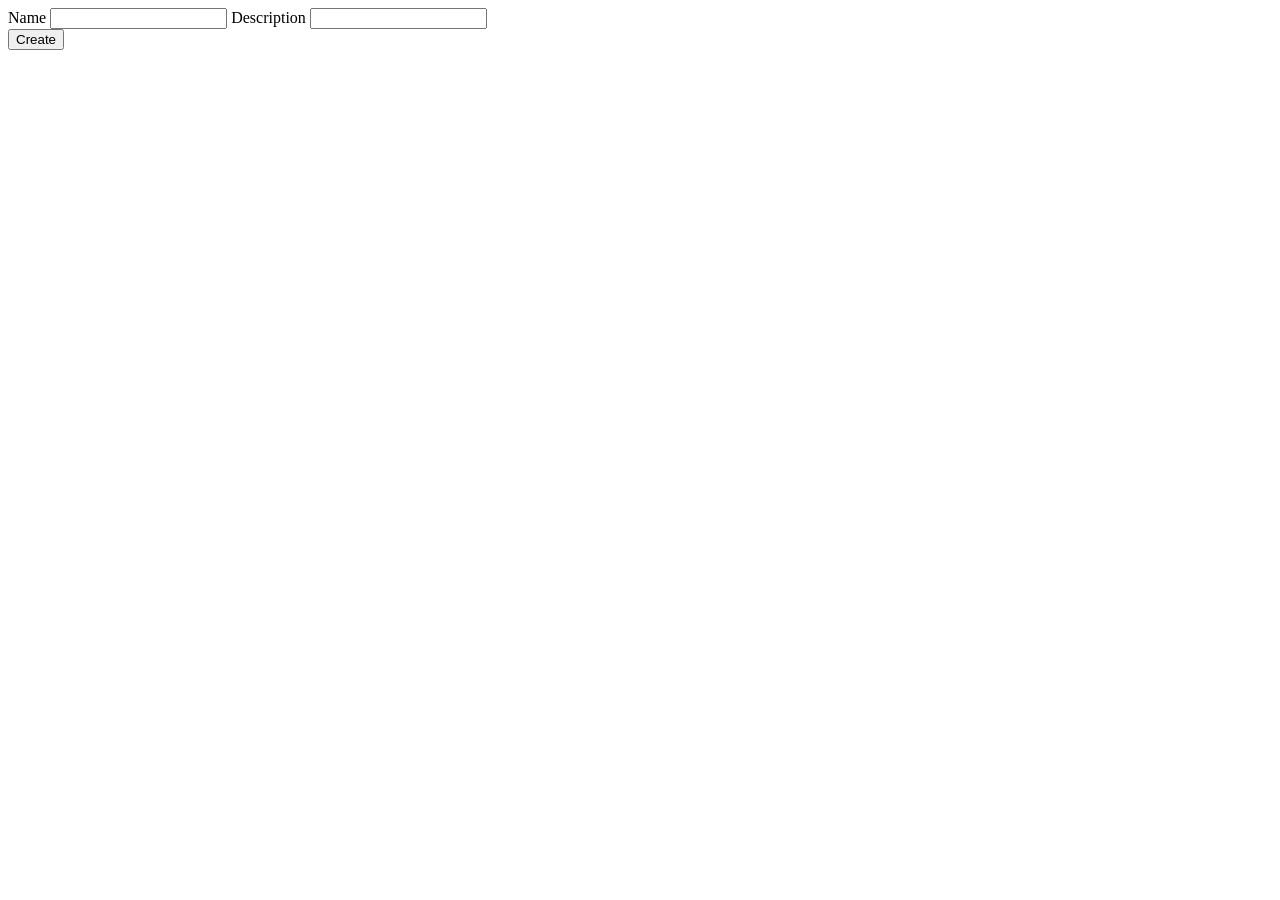
<file: resources/templates/events/create.html>
<html lang="en" xmlns:th="http://www.thymeleaf.org/">
<head th:replace="fragments :: head"></head>
<body class="container">

<header th:replace="fragments :: header"></header>

<form method="post">
    <div class="form-group">
    <label>
        Name
        <input type="text" name="name" class="form-control">
    </label>
    <label>
        Description
        <input type="text" name="description" class="form-control">
    </label>
    </div>
    <input type="submit" value="Create" class="btn btn-success">
</form>

</body>
</html>
</file>
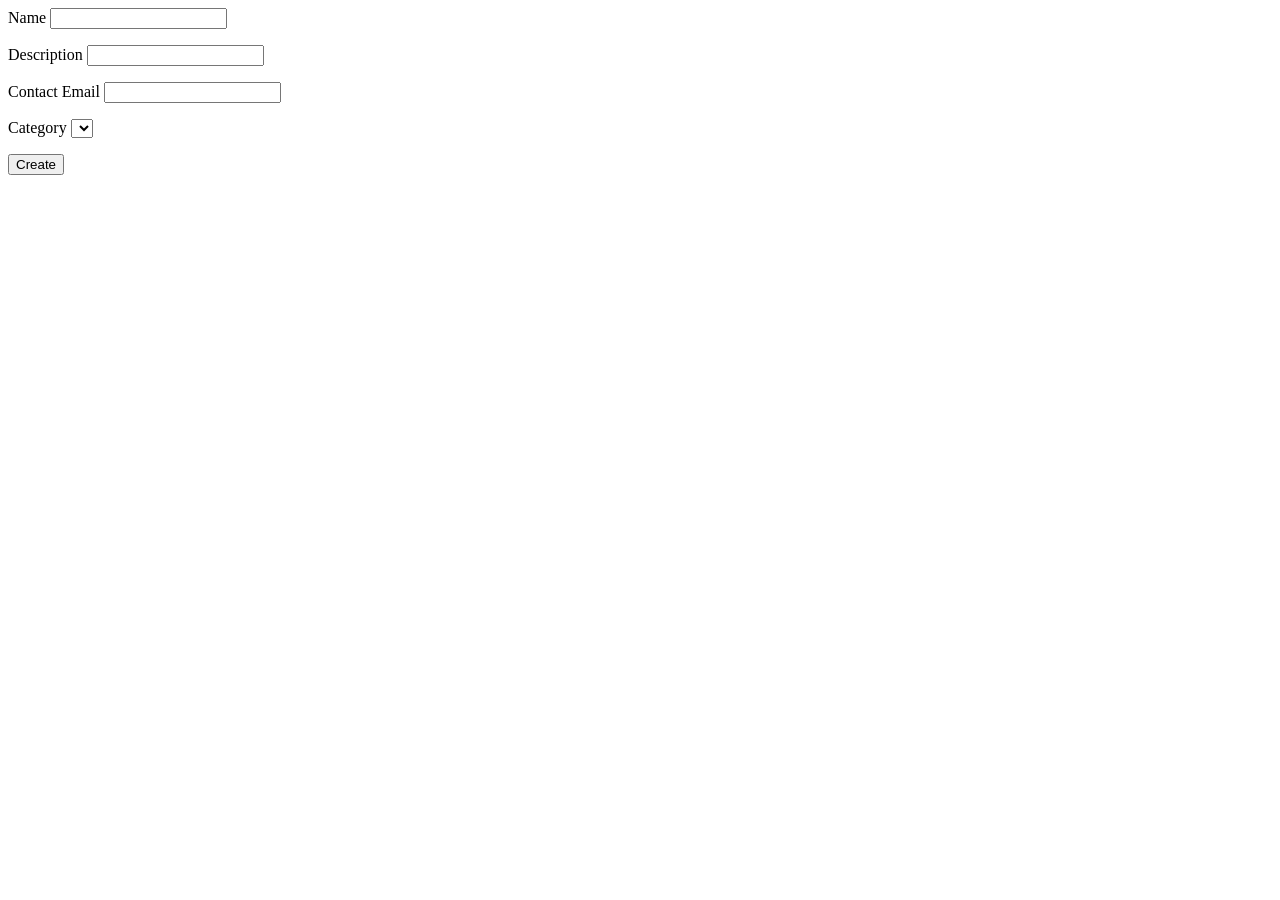
<file: src/main/resources/templates/events/create.html>
<!DOCTYPE html>
<html lang="en" xmlns:th="http://www.thymeleaf.org/">
<head th:replace="fragments :: head"></head>
<body class="container">

<header th:replace="fragments :: header"></header>

<form method="post">
    <div class="form-group">
        <label>Name
            <input th:field="${event.name}" class="form-control">
        </label>
        <p class="error" th:errors="${event.name}"></p>
    </div>
    <div class="form-group">
        <label>Description
            <input th:field="${event.eventDetails.description}" class="form-control">
        </label>
        <p class="error" th:errors="${event.eventDetails.description}"></p>
    </div>
    <div class="form-group">
        <label>Contact Email
            <input th:field="${event.eventDetails.contactEmail}" class="form-control">
        </label>
        <p class="error" th:errors="${event.eventDetails.contactEmail}"></p>
    </div>
    <div class="form-group">
        <label>Category
        <select th:field="${event.eventCategory}">
            <option th:each="eventCategory : ${categories}"
                    th:value="${eventCategory.id}"
                    th:text="${eventCategory.name}"
            ></option>
        </select>
            <p class="error" th:errors="${event.eventCategory}"></p>
        </label>
    </div>
    <div class="form-group">
        <input type="submit" value="Create" class="btn btn-success">
    </div>
</form>

</body>
</html>
</file>
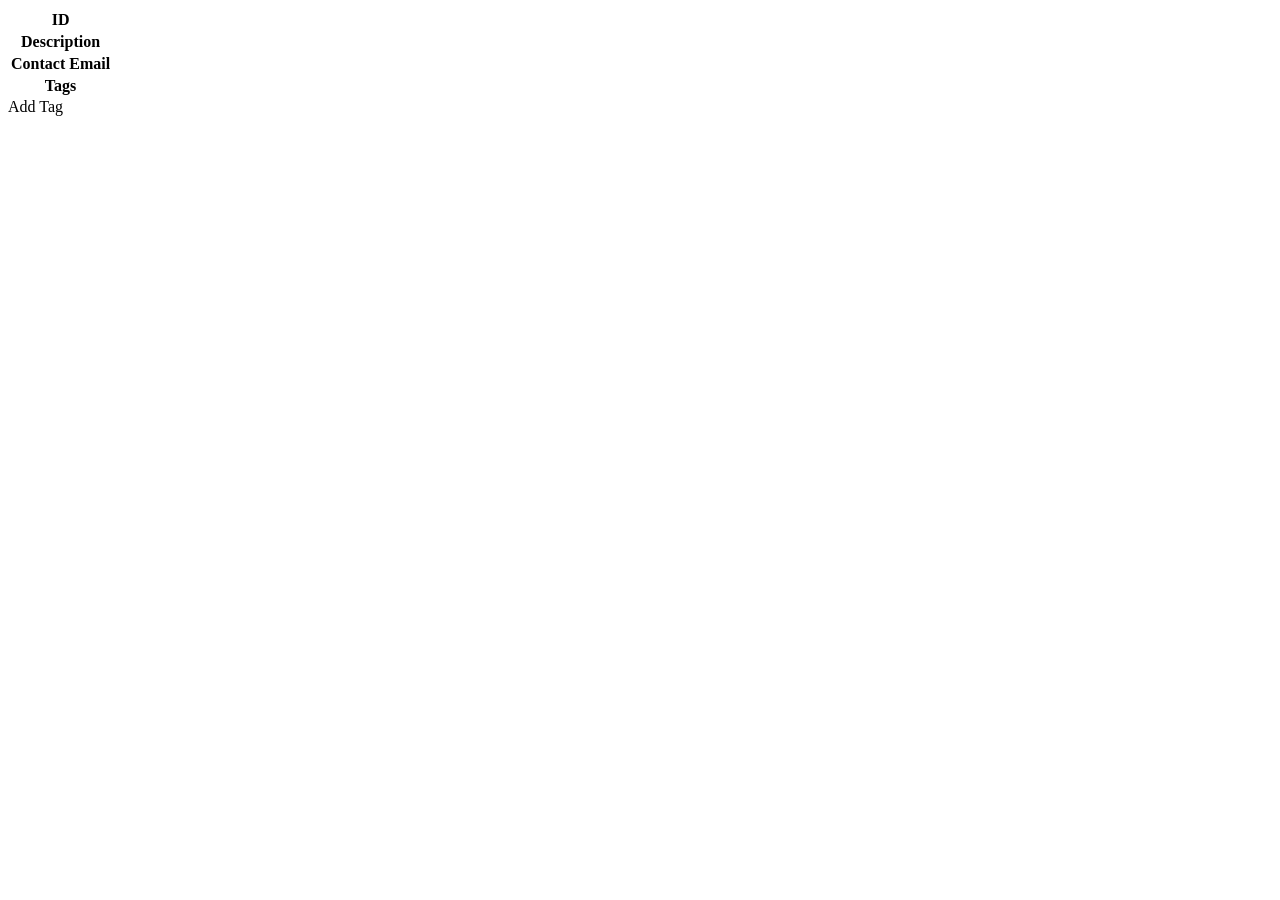
<file: src/main/resources/templates/events/detail.html>
<!DOCTYPE html>
<html lang="en" xmlns:th="http://www.thymeleaf.org/">
<head th:replace="fragments :: head"></head>
<body class="container">

<header th:replace="fragments :: header"></header>

<table class="table table-striped">
    <tr>
        <th>ID</th>
        <td th:text="${event.id}"></td>
    </tr>
    <tr>
        <th>Description</th>
        <td th:text="${event.eventDetails.description}"></td>
    </tr>
    <tr>
        <th>Contact Email</th>
        <td th:text="${event.eventDetails.contactEmail}"></td>
    </tr>
    <tr>
        <th>Tags</th>
        <td>
            <span th:each="tag : ${tags}" th:text="${tag.displayName} + ' '"></span>
        </td>
    </tr>
</table>
<a th:href="'/events/add-tag?eventId=' + ${event.id}">Add Tag</a>

</body>
</html>
</file>
